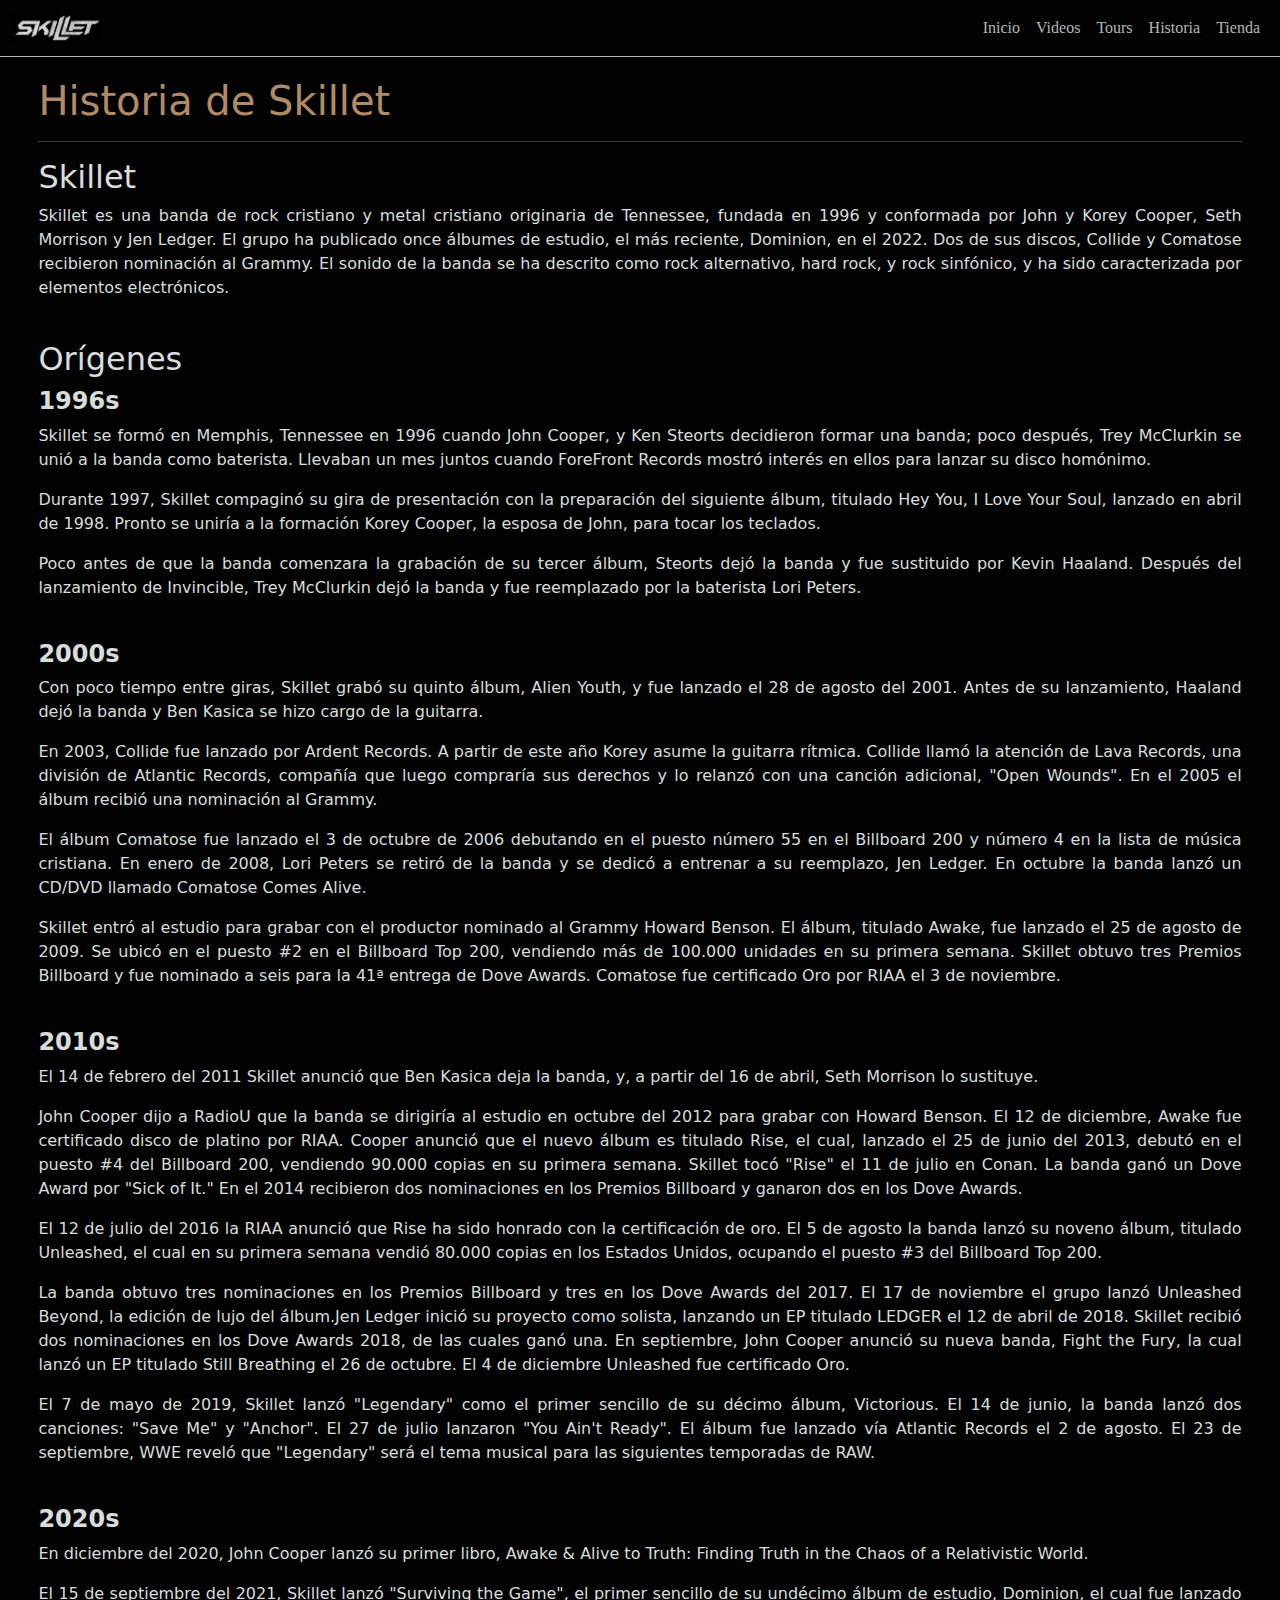
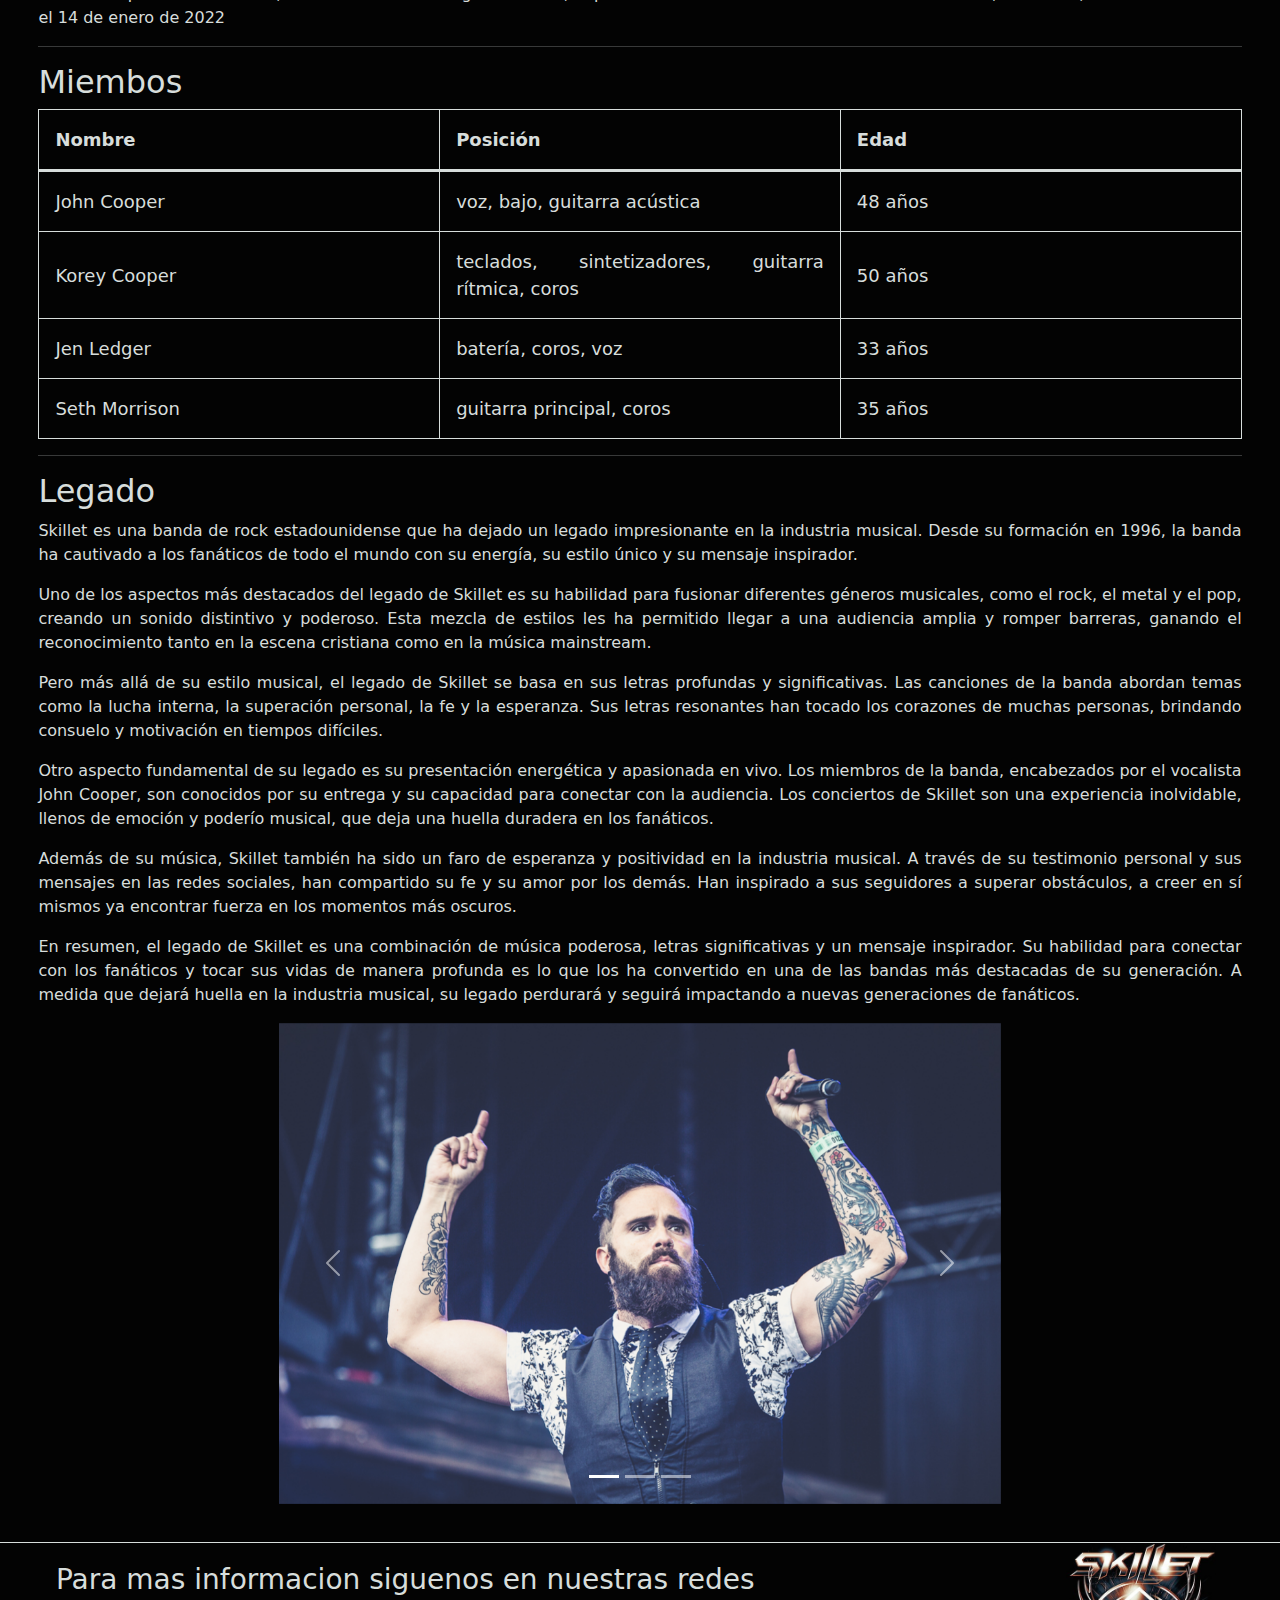
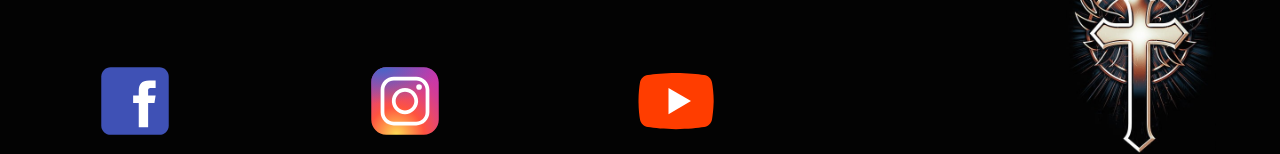
<file: pages/historia.html>
<!DOCTYPE html>
<html lang="en">
  <head>
    <meta charset="UTF-8" />
    <meta http-equiv="X-UA-Compatible" content="IE=edge" />
    <meta name="viewport" content="width=device-width, initial-scale=1.0" />
    <title>Skillet | Historia</title>
    <meta
      name="description"
      content="Enterate de las ultimas novedades de Skillet."
    />
    <meta
      name="keywords"
      content="skillet, rock, cristian rock, cristian band"
    />

    <link rel="icon" type="image/x-icon" href="../assets/logo_img/s_logo.jpg" />

    <meta name="author" content="Jesus David Camacaro Carrillo" />

    <meta name="copyright" content="Jesus David Camacaro Carrillo" />

    <meta property="og:title" content="Skillet | Fan page" />
    <meta property="og:description" content="Fan page de la banda Skillet" />
    <meta property="og:image" content="./imagenes/logo.png" />
    <meta property="og:type" content="website" />
    <meta property="og:locale" content="es_ES" />
    <link
      rel="stylesheet"
      href="https://cdn.jsdelivr.net/npm/bootstrap@5.3.0/dist/css/bootstrap.min.css"
    />
    <link rel="stylesheet" href="../css/main.css" />
  </head>
  <body>

<!-- --------NAVBAR----------- -->

    <nav class="navbar navbar-expand-lg nav">
      <div class="container-fluid">
        <a class="navbar-brand" href="../index.html"
          ><img
            src="../assets/logo_img/skillet_logo.jpg"
            alt="skillet_logo"
            width="90px"
        /></a>
        <button
          class="navbar-toggler bg-light"
          type="button"
          data-bs-toggle="collapse"
          data-bs-target="#navbarNavAltMarkup"
          aria-controls="navbarNavAltMarkup"
          aria-expanded="false"
          aria-label="Toggle navigation"
        >
          <span class="navbar-toggler-icon "></span>
        </button>
        <div class="collapse navbar-collapse div_nav" id="navbarNavAltMarkup">
          <ul class="navbar-nav ms-auto">
            <a class="nav-link" href="../index.html">Inicio</a>
            <a class="nav-link" href="./videos.html">Videos</a>
            <a class="nav-link" href="./tours.html">Tours</a>
            <a class="nav-link" href="./historia.html">Historia</a>
            <a class="nav-link" href="./tienda.html">Tienda</a>
          </ul>
        </div>
      </div>
    </nav>


    <!-- --------CONTAINER HISTORIA--------- -->
    <div class="historia_band">

      <h1>Historia de Skillet</h1>
      
      <hr />

      <h2>Skillet</h2>

      <p>
        Skillet es una banda de rock cristiano y metal cristiano originaria de Tennessee, fundada en 1996 y conformada por John y Korey Cooper, Seth Morrison y Jen Ledger. El grupo ha publicado once álbumes de estudio, el más reciente, Dominion, en el 2022. Dos de sus discos, Collide y Comatose recibieron nominación al Grammy. El sonido de la banda se ha descrito como rock alternativo, hard rock, y rock sinfónico, y ha sido caracterizada por elementos electrónicos.
      </p>

      <br>
      
      <h2>Orígenes</h2>
      
      <h4><strong>1996s</strong></h4>
      <p>
      Skillet se formó en Memphis, Tennessee en 1996 cuando John Cooper, y Ken Steorts decidieron formar una banda; poco después, Trey McClurkin se unió a la banda como baterista. Llevaban un mes juntos cuando ForeFront Records mostró interés en ellos para lanzar su disco homónimo.
      <p>
      Durante 1997, Skillet compaginó su gira de presentación con la preparación del siguiente álbum, titulado Hey You, I Love Your Soul, lanzado en abril de 1998. Pronto se uniría a la formación Korey Cooper, la esposa de John, para tocar los teclados.
      </p>
      <p>
      Poco antes de que la banda comenzara la grabación de su tercer álbum, Steorts dejó la banda y fue sustituido por Kevin Haaland. Después del lanzamiento de Invincible, Trey McClurkin dejó la banda y fue reemplazado por la baterista Lori Peters.
      </p>

      <br>
      
      <h4><strong>2000s</strong></h4>
      <p>
      Con poco tiempo entre giras, Skillet grabó su quinto álbum, Alien Youth, y fue lanzado el 28 de agosto del 2001. Antes de su lanzamiento, Haaland dejó la banda y Ben Kasica se hizo cargo de la guitarra.
      </p>
      
      <p>
      En 2003, Collide fue lanzado por Ardent Records. A partir de este año Korey asume la guitarra rítmica. Collide llamó la atención de Lava Records, una división de Atlantic Records, compañía que luego compraría sus derechos y lo relanzó con una canción adicional, "Open Wounds". En el 2005 el álbum recibió una nominación al Grammy.
      </p>
      
      <p>
      El álbum Comatose fue lanzado el 3 de octubre de 2006 debutando en el puesto número 55 en el Billboard 200 y número 4 en la lista de música cristiana. En enero de 2008, Lori Peters se retiró de la banda y se dedicó a entrenar a su reemplazo, Jen Ledger. En octubre la banda lanzó un CD/DVD llamado Comatose Comes Alive.
      </p>
      
      <p>
      Skillet entró al estudio para grabar con el productor nominado al Grammy Howard Benson. El álbum, titulado Awake, fue lanzado el 25 de agosto de 2009. Se ubicó en el puesto #2 en el Billboard Top 200, vendiendo más de 100.000 unidades en su primera semana. Skillet obtuvo tres Premios Billboard y fue nominado a seis para la 41ª entrega de Dove Awards. Comatose fue certificado Oro por RIAA el 3 de noviembre.
      </p>
      
      <br>

      <h4><strong>2010s</strong></h4>
      <p>
      El 14 de febrero del 2011 Skillet anunció que Ben Kasica deja la banda, y, a partir del 16 de abril, Seth Morrison lo sustituye.
      </p>
      
      <p>
      John Cooper dijo a RadioU que la banda se dirigiría al estudio en octubre del 2012 para grabar con Howard Benson. El 12 de diciembre, Awake fue certificado disco de platino por RIAA. Cooper anunció que el nuevo álbum es titulado Rise, el cual, lanzado el 25 de junio del 2013, debutó en el puesto #4 del Billboard 200, vendiendo 90.000 copias en su primera semana. Skillet tocó "Rise" el 11 de julio en Conan. La banda ganó un Dove Award por "Sick of It." En el 2014 recibieron dos nominaciones en los Premios Billboard y ganaron dos en los Dove Awards.
      </p>
      
      <p>
      El 12 de julio del 2016 la RIAA anunció que Rise ha sido honrado con la certificación de oro. El 5 de agosto la banda lanzó su noveno álbum, titulado Unleashed, el cual en su primera semana vendió 80.000 copias en los Estados Unidos, ocupando el puesto #3 del Billboard Top 200.
      </p>
      
      <p>
      La banda obtuvo tres nominaciones en los Premios Billboard y tres en los Dove Awards del 2017. El 17 de noviembre el grupo lanzó Unleashed Beyond, la edición de lujo del álbum.Jen Ledger inició su proyecto como solista, lanzando un EP titulado LEDGER el 12 de abril de 2018. Skillet recibió dos nominaciones en los Dove Awards 2018, de las cuales ganó una. En septiembre, John Cooper anunció su nueva banda, Fight the Fury, la cual lanzó un EP titulado Still Breathing el 26 de octubre. El 4 de diciembre Unleashed fue certificado Oro.
      </p>
      
      <p>
      El 7 de mayo de 2019, Skillet lanzó "Legendary" como el primer sencillo de su décimo álbum, Victorious. El 14 de junio, la banda lanzó dos canciones: "Save Me" y "Anchor". El 27 de julio lanzaron "You Ain't Ready". El álbum fue lanzado vía Atlantic Records el 2 de agosto. El 23 de septiembre, WWE reveló que "Legendary" será el tema musical para las siguientes temporadas de RAW.
      </p>
      
      <br>

      <h4><strong>2020s</strong></h4>
      <p>
      En diciembre del 2020, John Cooper lanzó su primer libro, Awake & Alive to Truth: Finding Truth in the Chaos of a Relativistic World.
      </p>
      
      <p>
      El 15 de septiembre del 2021, Skillet lanzó "Surviving the Game", el primer sencillo de su undécimo álbum de estudio, Dominion, el cual fue lanzado el 14 de enero de 2022</p>
    </p>
    
    <hr>


    <!-- ---------TABLA DE NIEMBROS-------- -->
    <table class="table_mienbros">
      <h2>Miembos</h2>
      <tr>
        <th>Nombre</th>
        <th>Posición</th>
        <th>Edad</th>
      </tr>
      <tr>
        <td>John Cooper</td>
        <td>voz, bajo, guitarra acústica</td>
        <td>48 años</td>
      </tr>
      <tr>
        <td>Korey Cooper</td>
        <td>teclados, sintetizadores, guitarra rítmica, coros</td>
        <td>50 años</td>
      </tr>
      <tr>
        <td>Jen Ledger</td>
        <td>batería, coros, voz</td>
        <td>33 años</td>
      </tr>
      <tr>
        <td>Seth Morrison</td>
        <td>guitarra principal, coros</td>
        <td>35 años</td>
      </tr>
    </table>
    
    <hr>
    

    <!-- --------- LEGADO--------- -->
    <h2>Legado</h2>
    
    <p>
    Skillet es una banda de rock estadounidense que ha dejado un legado impresionante en la industria musical. Desde su formación en 1996, la banda ha cautivado a los fanáticos de todo el mundo con su energía, su estilo único y su mensaje inspirador.
    </p>

    <p>
      Uno de los aspectos más destacados del legado de Skillet es su habilidad para fusionar diferentes géneros musicales, como el rock, el metal y el pop, creando un sonido distintivo y poderoso. Esta mezcla de estilos les ha permitido llegar a una audiencia amplia y romper barreras, ganando el reconocimiento tanto en la escena cristiana como en la música mainstream.
    </p>

    <p>
      Pero más allá de su estilo musical, el legado de Skillet se basa en sus letras profundas y significativas. Las canciones de la banda abordan temas como la lucha interna, la superación personal, la fe y la esperanza. Sus letras resonantes han tocado los corazones de muchas personas, brindando consuelo y motivación en tiempos difíciles.
    </p>

    <p>
      Otro aspecto fundamental de su legado es su presentación energética y apasionada en vivo. Los miembros de la banda, encabezados por el vocalista John Cooper, son conocidos por su entrega y su capacidad para conectar con la audiencia. Los conciertos de Skillet son una experiencia inolvidable, llenos de emoción y poderío musical, que deja una huella duradera en los fanáticos.
    </p>

    <p>
      Además de su música, Skillet también ha sido un faro de esperanza y positividad en la industria musical. A través de su testimonio personal y sus mensajes en las redes sociales, han compartido su fe y su amor por los demás. Han inspirado a sus seguidores a superar obstáculos, a creer en sí mismos ya encontrar fuerza en los momentos más oscuros.
    </p>

    <p>
      En resumen, el legado de Skillet es una combinación de música poderosa, letras significativas y un mensaje inspirador. Su habilidad para conectar con los fanáticos y tocar sus vidas de manera profunda es lo que los ha convertido en una de las bandas más destacadas de su generación. A medida que dejará huella en la industria musical, su legado perdurará y seguirá impactando a nuevas generaciones de fanáticos.
    </p>


    <div id="carouselExampleIndicators" class="carousel slide carrusel_img_conciertos mx-auto">
      <div class="carousel-indicators">
        <button type="button" data-bs-target="#carouselExampleIndicators" data-bs-slide-to="0" class="active" aria-current="true" aria-label="Slide 1"></button>
        <button type="button" data-bs-target="#carouselExampleIndicators" data-bs-slide-to="1" aria-label="Slide 2"></button>
        <button type="button" data-bs-target="#carouselExampleIndicators" data-bs-slide-to="2" aria-label="Slide 3"></button>
      </div>
      <div class="carousel-inner">
        <div class="carousel-item active">
          <img src="../assets/img/skillet_concierto.jpg" class="d-block w-100" alt="skillet en concierto"
          >
        </div>
        <div class="carousel-item">
          <img src="../assets/img/skillet_concierto_2.jpg" class="d-block w-100" alt="skillet en concierto">
        </div>
        <div class="carousel-item">
          <img src="../assets/img/skillet_concierto_3.jpg" class="d-block w-100" alt="skillet en concierto">
        </div>
      </div>
      <button class="carousel-control-prev" type="button" data-bs-target="#carouselExampleIndicators" data-bs-slide="prev">
        <span class="carousel-control-prev-icon" aria-hidden="true"></span>
        <span class="visually-hidden">Previous</span>
      </button>
      <button class="carousel-control-next" type="button" data-bs-target="#carouselExampleIndicators" data-bs-slide="next">
        <span class="carousel-control-next-icon" aria-hidden="true"></span>
        <span class="visually-hidden">Next</span>
      </button>
    </div>
    <!-- <div class="imagenes_conciertos">

      <img src="../assets/img/skillet_concierto.jpg" alt="Banda XYZ en concierto" />
      
      <img src="../assets/img/skillet_concierto_2.jpg" alt="Banda XYZ en concierto" />
      
      <img src="../assets/img/skillet_concierto_3.jpg" alt="Banda XYZ en concierto" />
      
    </div> -->
    <ul>
    </div>


        <!-- -------FOOTER---------- -->

        
    <footer>
      <div class="container_footer">
        <div class="texto_footer"><h3>Para mas informacion siguenos en nuestras redes</h3></div>
        <div class="logo_redes">
          <a href="https://www.facebook.com/skillet"><img src="../assets/logo_redes/icon_facebook.svg" alt="logo_facebook"></a>
          <a href="https://www.instagram.com/skilletmusic/?hl=en"><img src="../assets/logo_redes/icon_instagram.svg" alt="logo_instagram"></a>
          <a href="https://www.youtube.com/channel/UCE8NoMFnai3tTuwdiQJ-78A"><img src="../assets/logo_redes/icon_youtube.svg" alt="logo_youtube"></a>
        </div>
        <div class="foto_logo"><a href="../index.html"><img src="../assets/logo_img/skillet_logo_cruz.jpg" alt="logo de skillet" width="150px"></a></div>
      </div>
    </footer>
    <script src="https://cdn.jsdelivr.net/npm/bootstrap@5.3.0/dist/js/bootstrap.bundle.min.js"></script>
  </body>
</html>
</file>
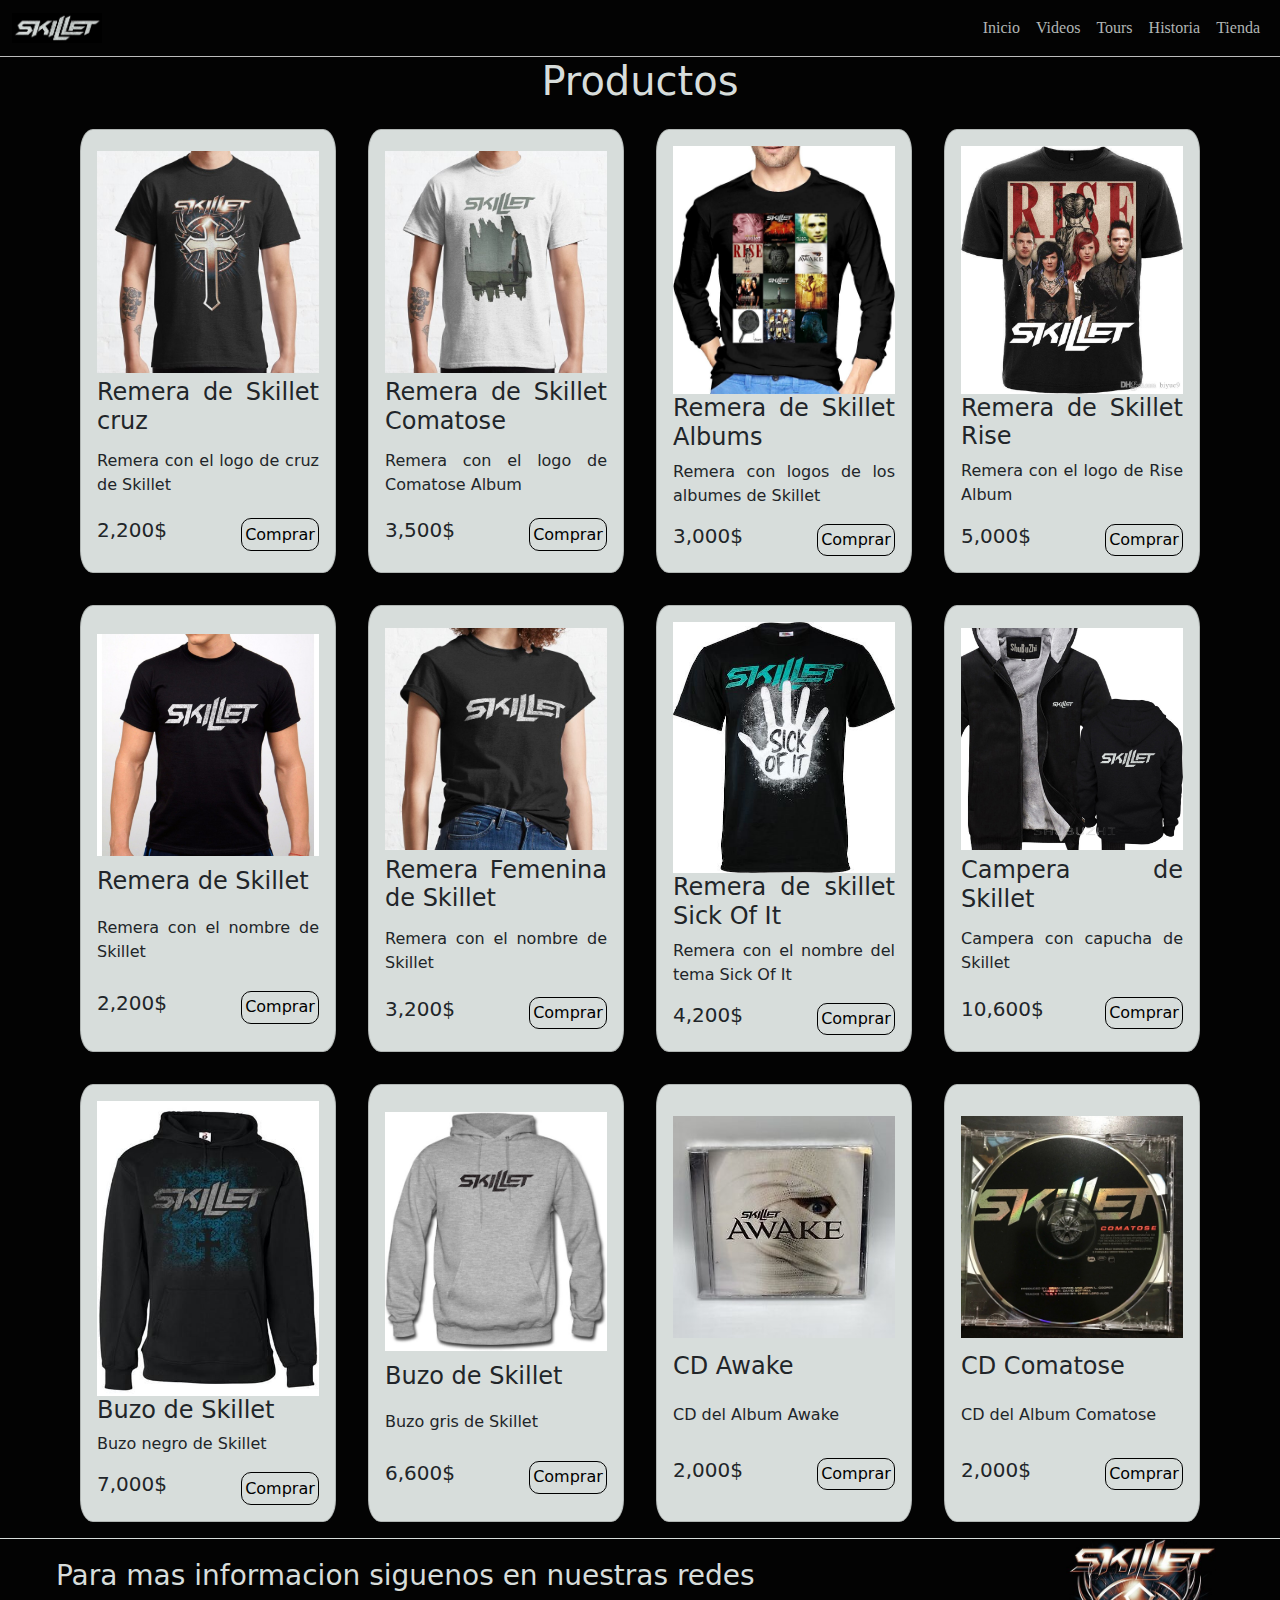
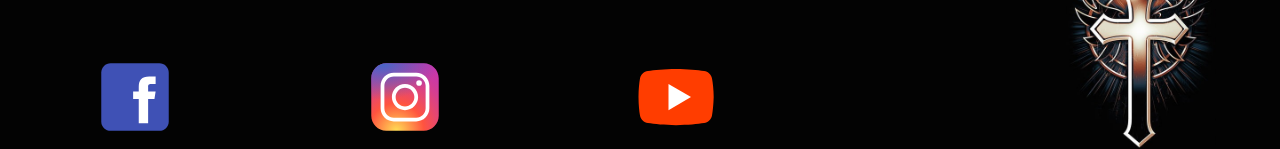
<file: pages/tienda.html>
<!DOCTYPE html>
<html lang="en">
  <head>
    <meta charset="UTF-8" />
    <meta http-equiv="X-UA-Compatible" content="IE=edge" />
    <meta name="viewport" content="width=device-width, initial-scale=1.0" />
    <title>Skillet | Tienda</title>
    <meta
      name="description"
      content="Enterate de las ultimas novedades de Skillet."
    />
    <meta
      name="keywords"
      content="skillet, rock, cristian rock, cristian band"
    />

    <link rel="icon" type="image/x-icon" href="../assets/logo_img/s_logo.jpg" />

    <meta name="author" content="Jesus David Camacaro Carrillo" />

    <meta name="copyright" content="Jesus David Camacaro Carrillo" />

    <meta property="og:title" content="Skillet | Fan page" />
    <meta property="og:description" content="Fan page de la banda Skillet" />
    <meta property="og:image" content="./imagenes/logo.png" />
    <meta property="og:type" content="website" />
    <meta property="og:locale" content="es_ES" />
    <link
      rel="stylesheet"
      href="https://cdn.jsdelivr.net/npm/bootstrap@5.3.0/dist/css/bootstrap.min.css"
    />
    <link rel="stylesheet" href="../css/main.css" />
  </head>
  <body>
    <!-- --------NAVBAR----------- -->

    <nav class="navbar navbar-expand-lg nav">
      <div class="container-fluid">
        <a class="navbar-brand" href="../index.html"
          ><img
            src="../assets/logo_img/skillet_logo.jpg"
            alt="skillet_logo"
            width="90px"
        /></a>
        <button
          class="navbar-toggler bg-light"
          type="button"
          data-bs-toggle="collapse"
          data-bs-target="#navbarNavAltMarkup"
          aria-controls="navbarNavAltMarkup"
          aria-expanded="false"
          aria-label="Toggle navigation"
        >
          <span class="navbar-toggler-icon"></span>
        </button>
        <div class="collapse navbar-collapse div_nav" id="navbarNavAltMarkup">
          <div class="navbar-nav ms-auto">
            <a class="nav-link" href="../index.html">Inicio</a>
            <a class="nav-link" href="./videos.html">Videos</a>
            <a class="nav-link" href="./tours.html">Tours</a>
            <a class="nav-link" href="./historia.html">Historia</a>
            <a class="nav-link" href="./tienda.html">Tienda</a>
          </div>
        </div>
      </div>
    </nav>

    <!-- --------TIENDA-------- -->

    <main>
      <h1>Productos</h1>
      <article class="container_cards">
        <section class="card">
          <img src="../assets/productos/remera.jpg" alt="remera de skillet" />
          <h4>Remera de Skillet cruz</h4>
          <p>Remera con el logo de cruz de Skillet</p>
          <div>
            <a href="./formulario_compra/pago_y_envio.html">Comprar</a>
            <h5>2,200$</h5>
          </div>
        </section>

        <section class="card">
          <img src="../assets/productos/remera_2.jpg" alt="remera de skillet" />
          <h4>Remera de Skillet Comatose</h4>
          <p>Remera con el logo de Comatose Album</p>
          <div>
            <a href="./formulario_compra/pago_y_envio.html">Comprar</a>
            <h5>3,500$</h5>
          </div>
        </section>

        <section class="card">
          <img src="../assets/productos/remera_3.jpg" alt="remera de skillet" />
          <h4>Remera de Skillet Albums</h4>
          <p>Remera con logos de los albumes de Skillet</p>
          <div>
            <a href="./formulario_compra/pago_y_envio.html">Comprar</a>
            <h5>3,000$</h5>
          </div>
        </section>

        <section class="card">
          <img src="../assets/productos/remera_4.jpg" alt="remera de skillet" />
          <h4>Remera de Skillet Rise</h4>
          <p>Remera con el logo de Rise Album</p>
          <div>
            <a href="./formulario_compra/pago_y_envio.html">Comprar</a>
            <h5>5,000$</h5>
          </div>
        </section>

        <section class="card">
          <img src="../assets/productos/remera_5.jpg" alt="remera de skillet" />
          <h4>Remera de Skillet</h4>
          <p>Remera con el nombre de Skillet</p>
          <div>
            <a href="./formulario_compra/pago_y_envio.html">Comprar</a>
            <h5>2,200$</h5>
          </div>
        </section>

        <section class="card">
          <img src="../assets/productos/remera_6.jpg" alt="remera de skillet" />
          <h4>Remera Femenina de Skillet</h4>
          <p>Remera con el nombre de Skillet</p>
          <div>
            <a href="./formulario_compra/pago_y_envio.html">Comprar</a>
            <h5>3,200$</h5>
          </div>
        </section>

        <section class="card">
          <img src="../assets/productos/remera_7.jpg" alt="remera de skillet" />
          <h4>Remera de skillet Sick Of It</h4>
          <p>Remera con el nombre del tema Sick Of It</p>
          <div>
            <a href="./formulario_compra/pago_y_envio.html">Comprar</a>
            <h5>4,200$</h5>
          </div>
        </section>

        <section class="card">
          <img src="../assets/productos/campera.jpg" alt="remera de skillet" />
          <h4>Campera de Skillet</h4>
          <p>Campera con capucha de Skillet</p>
          <div>
            <a href="./formulario_compra/pago_y_envio.html">Comprar</a>
            <h5>10,600$</h5>
          </div>
        </section>

        <section class="card">
          <img
            src="../assets/productos/campera_2.jpg"
            alt="remera de skillet"
          />
          <h4>Buzo de Skillet</h4>
          <p>Buzo negro de Skillet</p>
          <div>
            <a href="./formulario_compra/pago_y_envio.html">Comprar</a>
            <h5>7,000$</h5>
          </div>
        </section>

        <section class="card">
          <img
            src="../assets/productos/campera_3.jpg"
            alt="remera de skillet"
          />
          <h4>Buzo de Skillet</h4>
          <p>Buzo gris de Skillet</p>
          <div>
            <a href="./formulario_compra/pago_y_envio.html">Comprar</a>
            <h5>6,600$</h5>
          </div>
        </section>

        <section class="card">
          <img src="../assets/productos/cd.jpg" alt="remera de skillet" />
          <h4>CD Awake</h4>
          <p>CD del Album Awake</p>
          <div>
            <a href="./formulario_compra/pago_y_envio.html">Comprar</a>
            <h5>2,000$</h5>
          </div>
        </section>

        <section class="card">
          <img src="../assets/productos/cd_2.jpg" alt="remera de skillet" />
          <h4>CD Comatose</h4>
          <p>CD del Album Comatose</p>
          <div>
            <a href="./formulario_compra/pago_y_envio.html">Comprar</a>
            <h5>2,000$</h5>
          </div>
        </section>
      </article>
    </main>

    <!-- -------FOOTER---------- -->

    <footer>
      <div class="container_footer">
        <div class="texto_footer">
          <h3>Para mas informacion siguenos en nuestras redes</h3>
        </div>
        <div class="logo_redes">
          <a href="https://www.facebook.com/skillet"
            ><img
              src="../assets/logo_redes/icon_facebook.svg"
              alt="logo_facebook"
          /></a>
          <a href="https://www.instagram.com/skilletmusic/?hl=en"
            ><img
              src="../assets/logo_redes/icon_instagram.svg"
              alt="logo_instagram"
          /></a>
          <a href="https://www.youtube.com/channel/UCE8NoMFnai3tTuwdiQJ-78A"
            ><img
              src="../assets/logo_redes/icon_youtube.svg"
              alt="logo_youtube"
          /></a>
        </div>
        <div class="foto_logo">
          <a href="../index.html"
            ><img
              src="../assets/logo_img/skillet_logo_cruz.jpg"
              alt="logo de skillet"
              width="150px"
          /></a>
        </div>
      </div>
    </footer>
    <script src="https://cdn.jsdelivr.net/npm/bootstrap@5.3.0/dist/js/bootstrap.bundle.min.js"></script>
  </body>
</html>
</file>
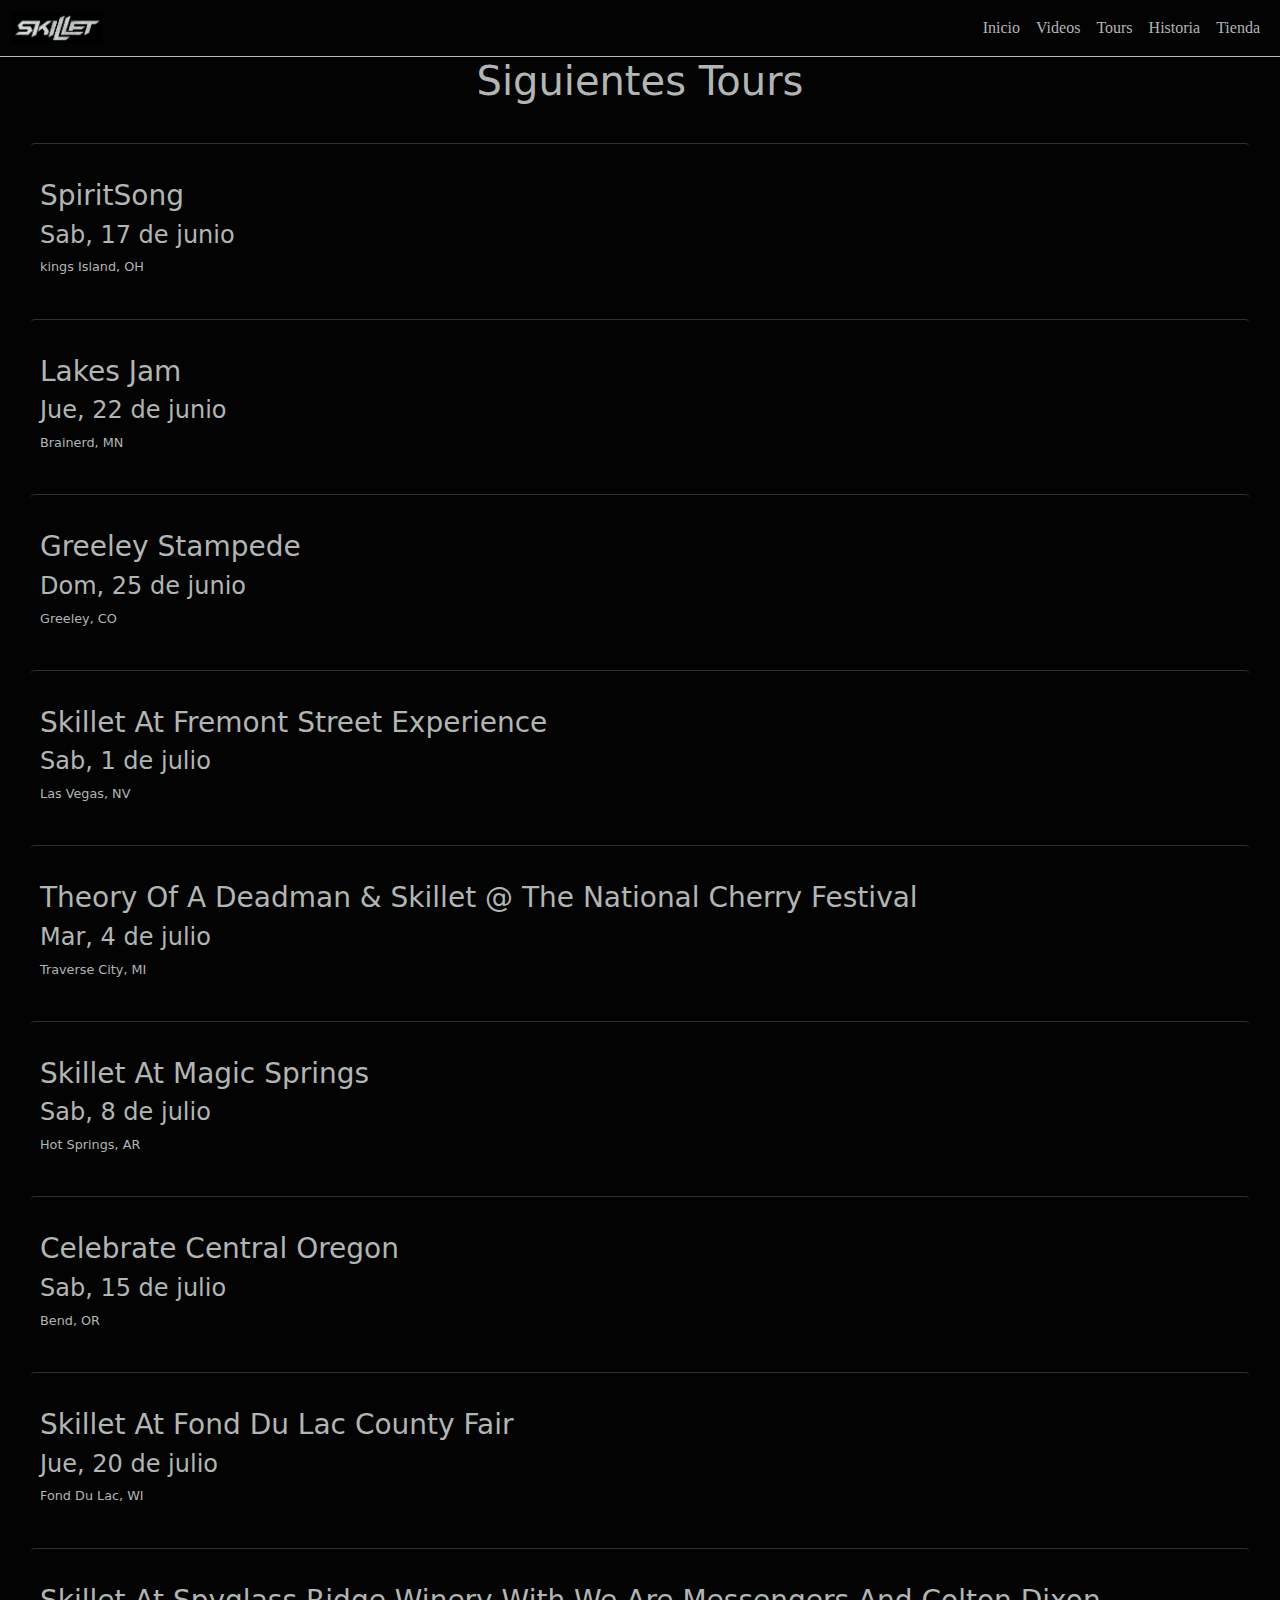
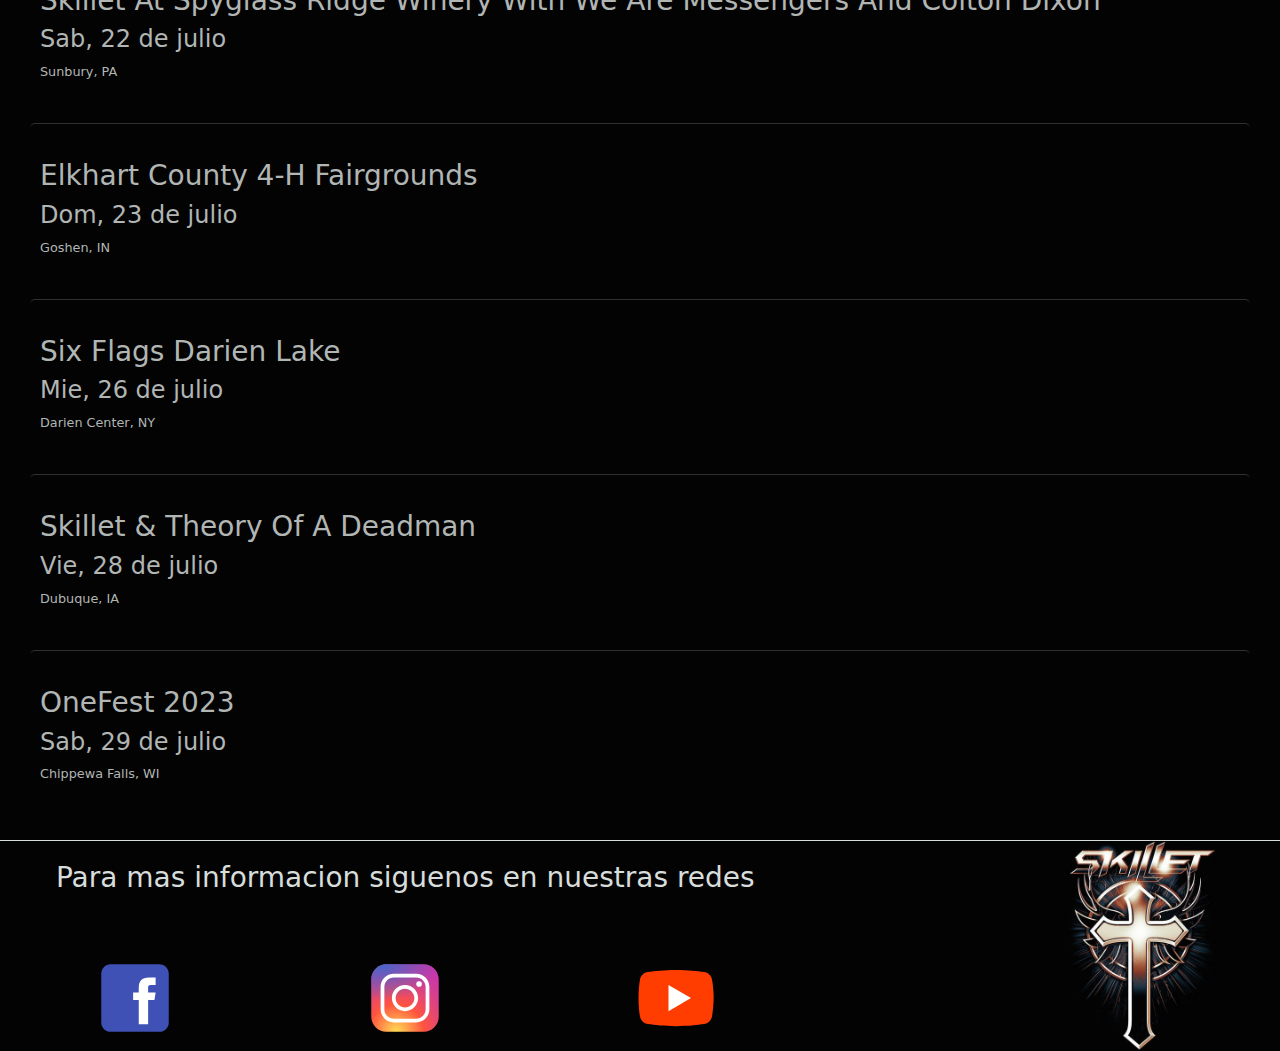
<file: pages/tours.html>
<!DOCTYPE html>
<html lang="en">
  <head>
    <meta charset="UTF-8" />
    <meta http-equiv="X-UA-Compatible" content="IE=edge" />
    <meta name="viewport" content="width=device-width, initial-scale=1.0" />
    <title>Skillet | Tours</title>
    <meta
      name="description"
      content="Enterate de las ultimas novedades de Skillet."
    />
    <meta
      name="keywords"
      content="skillet, rock, cristian rock, cristian band"
    />

    <link rel="icon" type="image/x-icon" href="../assets/logo_img/s_logo.jpg" />

    <meta name="author" content="Jesus David Camacaro Carrillo" />

    <meta name="copyright" content="Jesus David Camacaro Carrillo" />

    <meta property="og:title" content="Skillet | Fan page" />
    <meta property="og:description" content="Fan page de la banda Skillet" />
    <meta property="og:image" content="./imagenes/logo.png" />
    <meta property="og:type" content="website" />
    <meta property="og:locale" content="es_ES" />
    <link
      rel="stylesheet"
      href="https://cdn.jsdelivr.net/npm/bootstrap@5.3.0/dist/css/bootstrap.min.css"
    />
    <link rel="stylesheet" href="../css/main.css" />
  </head>
  <body>

    <!-- --------NAVBAR----------- -->


    <nav class="navbar navbar-expand-lg nav">
      <div class="container-fluid">
        <a class="navbar-brand" href="../index.html"
          ><img
            src="../assets/logo_img/skillet_logo.jpg"
            alt="skillet_logo"
            width="90px"
        /></a>
        <button
          class="navbar-toggler bg-light"
          type="button"
          data-bs-toggle="collapse"
          data-bs-target="#navbarNavAltMarkup"
          aria-controls="navbarNavAltMarkup"
          aria-expanded="false"
          aria-label="Toggle navigation"
        >
          <span class="navbar-toggler-icon"></span>
        </button>
        <div class="collapse navbar-collapse div_nav" id="navbarNavAltMarkup">
          <div class="navbar-nav ms-auto">
            <a class="nav-link" href="../index.html">Inicio</a>
            <a class="nav-link" href="./videos.html">Videos</a>
            <a class="nav-link" href="./tours.html">Tours</a>
            <a class="nav-link" href="./historia.html">Historia</a>
            <a class="nav-link" href="./tienda.html">Tienda</a>
          </div>
        </div>
      </div>
    </nav>

    <!-- -------TICKET LIST TOURS---------- -->
    <div class="container_ticket_list">
      <h1>Siguientes Tours</h1>
      

      </div>
      <ul class="ticket_list">

        <hr />

        <a class="fecha_evento" href="./formulario_compra/pago_y_envio.html"><li>
          <div>
            <h3>SpiritSong</h3>
            <h4>Sab, 17 de junio</h4>
          </div>
          <p>kings Island, OH</p>
        </li>
      </a>

        <hr />

        <a class="fecha_evento" href="./formulario_compra/pago_y_envio.html">
          <li>
            <div>
              <h3>Lakes Jam</h3>
              <h4>Jue, 22 de junio</h4>
            </div>
            <p>Brainerd, MN</p>
          </li>
        </a>

        <hr />

        <a class="fecha_evento" href="./formulario_compra/pago_y_envio.html">
        <li>
          <div>
            <h3>Greeley Stampede</h3>
            <h4>Dom, 25 de junio</h4>
          </div>
          <p>Greeley, CO</p>
        </li>
      </a>

        <hr />

        <a class="fecha_evento" href="./formulario_compra/pago_y_envio.html">
        <li>
          <div>
            <h3>Skillet At Fremont Street Experience</h3>
            <h4>Sab, 1 de julio</h4>
          </div>
          <p>Las Vegas, NV</p>
        </li>
      </a>

        <hr />
      
        <a class="fecha_evento" href="./formulario_compra/pago_y_envio.html">
        <li>
          <div>
            <h3>
              Theory Of A Deadman & Skillet @ The National Cherry Festival
            </h3>
            <h4>Mar, 4 de julio</h4>
          </div>
          <p>Traverse City, MI</p>
        </li>
        </a>

        <hr />

        <a class="fecha_evento" href="./formulario_compra/pago_y_envio.html">
        <li>
          <div>
            <h3>Skillet At Magic Springs</h3>
            <h4>Sab, 8 de julio</h4>
          </div>
          <p>Hot Springs, AR</p>
        </li>
      </a>

        <hr />

        <a class="fecha_evento" href="./formulario_compra/pago_y_envio.html">
        <li>
          <div>
            <h3>Celebrate Central Oregon</h3>
            <h4>Sab, 15 de julio</h4>
          </div>
          <p>Bend, OR</p>
        </li>
      </a>

        <hr />

        <a class="fecha_evento" href="./formulario_compra/pago_y_envio.html">
        <li>
          <div>
            <h3>Skillet At Fond Du Lac County Fair</h3>
            <h4>Jue, 20 de julio</h4>
          </div>
          <p>Fond Du Lac, WI</p>
        </li>
      </a>

        <hr />

        <a class="fecha_evento" href="./formulario_compra/pago_y_envio.html">
        <li>
          <div>
            <h3>
              Skillet At Spyglass Ridge Winery With We Are Messengers And Colton
              Dixon
            </h3>
            <h4>Sab, 22 de julio</h4>
          </div>
          <p>Sunbury, PA</p>
        </li>
      </a>

        <hr />

        <a class="fecha_evento" href="./formulario_compra/pago_y_envio.html">
        <li>
          <div>
            <h3>Elkhart County 4-H Fairgrounds</h3>
            <h4>Dom, 23 de julio</h4>
          </div>
          <p>Goshen, IN</p>
        </li>
      </a>

        <hr />

        <a class="fecha_evento" href="./formulario_compra/pago_y_envio.html">
        <li>
          <div>
            <h3>Six Flags Darien Lake</h3>
            <h4>Mie, 26 de julio</h4>
          </div>
          <p>Darien Center, NY</p>
        </li>
      </a>

        <hr />

        <a class="fecha_evento" href="./formulario_compra/pago_y_envio.html">
        <li>
          <div>
            <h3>Skillet & Theory Of A Deadman</h3>
            <h4>Vie, 28 de julio</h4>
          </div>
          <p>Dubuque, IA</p>
        </li>
      </a>

        <hr />

        <a class="fecha_evento" href="./formulario_compra/pago_y_envio.html">
        <li>
          <div>
            <h3>OneFest 2023</h3>
            <h4>Sab, 29 de julio</h4>
          </div>
          <p>Chippewa Falls, WI</p>
        </li>
      </a>

      </ul>
    </div>


        <!-- -------FOOTER---------- -->

        
    <footer>
      <div class="container_footer">
        <div class="texto_footer">
          <h3>Para mas informacion siguenos en nuestras redes</h3>
        </div>
        <div class="logo_redes">
          <a href="https://www.facebook.com/skillet"
            ><img
              src="../assets/logo_redes/icon_facebook.svg"
              alt="logo_facebook"
          /></a>
          <a href="https://www.instagram.com/skilletmusic/?hl=en"
            ><img
              src="../assets/logo_redes/icon_instagram.svg"
              alt="logo_instagram"
          /></a>
          <a href="https://www.youtube.com/channel/UCE8NoMFnai3tTuwdiQJ-78A"
            ><img
              src="../assets/logo_redes/icon_youtube.svg"
              alt="logo_youtube"
          /></a>
        </div>
        <div class="foto_logo">
          <a href="../index.html"
            ><img
              src="../assets/logo_img/skillet_logo_cruz.jpg"
              alt="logo de skillet"
              width="150px"
          /></a>
        </div>
      </div>
    </footer>
    <script src="https://cdn.jsdelivr.net/npm/bootstrap@5.3.0/dist/js/bootstrap.bundle.min.js"></script>
  </body>
</html>
</file>
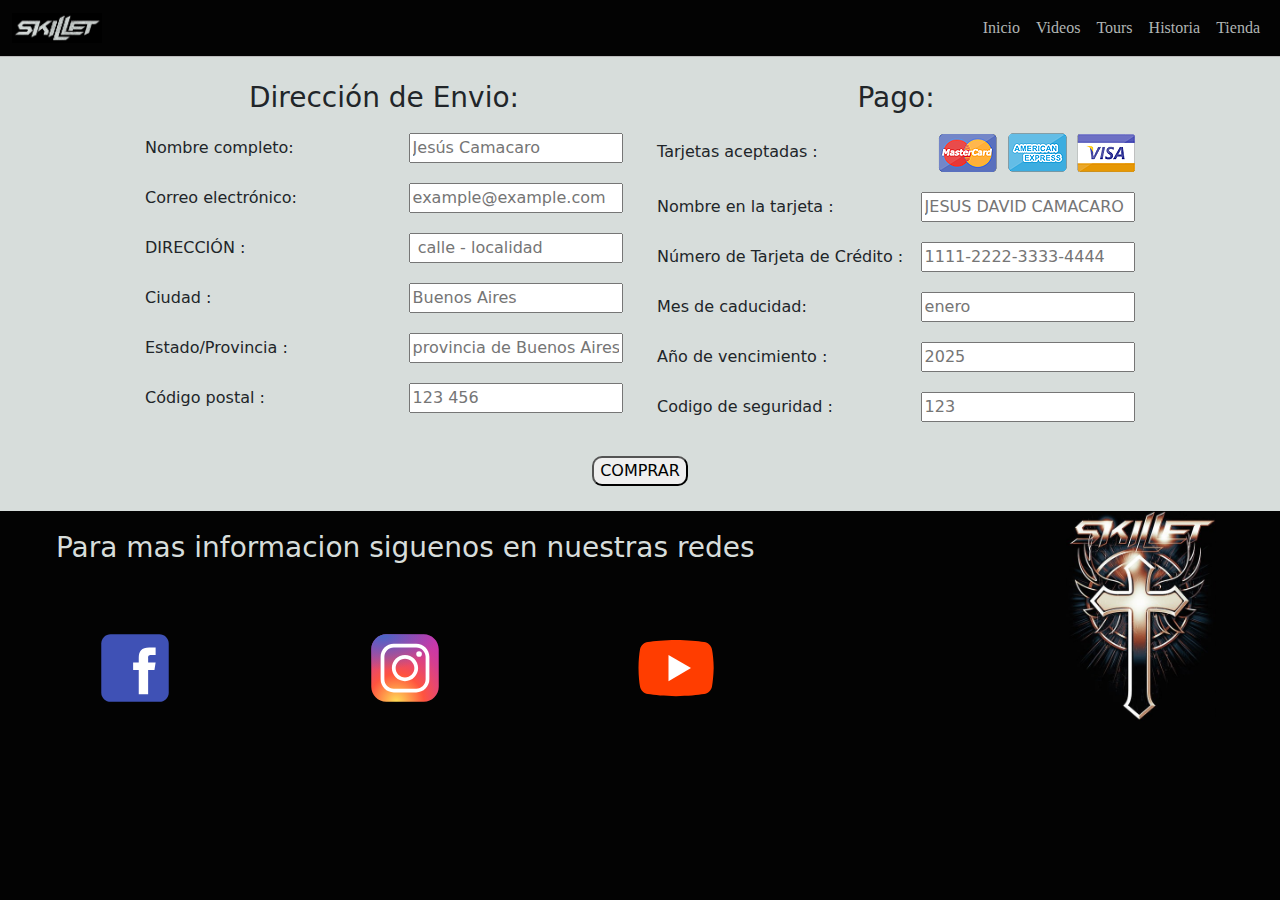
<file: pages/formulario_compra/pago_y_envio.html>
<!DOCTYPE html>
<html lang="en">
  <head>
    <meta charset="UTF-8" />
    <meta name="viewport" content="width=device-width, initial-scale=1.0" />
    <title>Pago y Envio</title>

    <link
      rel="icon"
      type="image/x-icon"
      href="../../assets/logo_img/s_logo.jpg"
    />

    <meta name="author" content="Jesus David Camacaro Carrillo" />

    <meta name="copyright" content="Jesus David Camacaro Carrillo" />

    <meta property="og:title" content="Skillet | Fan page" />
    <meta property="og:description" content="Fan page de la banda Skillet" />
    <meta property="og:image" content="../../assets/logo_img/s_logo.jpg" />
    <meta property="og:type" content="website" />
    <meta property="og:locale" content="es_ES" />

    <link
      rel="stylesheet"
      href="https://cdn.jsdelivr.net/npm/bootstrap@5.3.0/dist/css/bootstrap.min.css"
    />
    <link rel="stylesheet" href="../../css/main.css" />
  </head>
  <body>
    <!-- --------NAVBAR----------- -->

    <nav class="navbar navbar-expand-lg nav">
      <div class="container-fluid">
        <a class="navbar-brand" href="../../index.html"
          ><img
            src="../../assets/logo_img/skillet_logo.jpg"
            alt="skillet_logo"
            width="90px"
        /></a>
        <button
          class="navbar-toggler bg-light"
          type="button"
          data-bs-toggle="collapse"
          data-bs-target="#navbarNavAltMarkup"
          aria-controls="navbarNavAltMarkup"
          aria-expanded="false"
          aria-label="Toggle navigation"
        >
          <span class="navbar-toggler-icon"></span>
        </button>
        <div class="collapse navbar-collapse div_nav" id="navbarNavAltMarkup">
          <ul class="navbar-nav ms-auto">
            <a class="nav-link" href="../../index.html">Inicio</a>
            <a class="nav-link" href="../videos.html">Videos</a>
            <a class="nav-link" href="../tours.html">Tours</a>
            <a class="nav-link" href="../historia.html">Historia</a>
            <a class="nav-link" href="../tienda.html">Tienda</a>
          </ul>
        </div>
      </div>
    </nav>

    <div class="form_compra">
      <form class="formulario_de_compra">
        <br />
        <div class="row">
          <div class="col">
            <h3 class="title">Dirección de Envio:</h3>

            <div class="inputBox">
              <span>Nombre completo:</span>
              <input type="text" placeholder="Jesús Camacaro" />
            </div>
            <div class="inputBox">
              <span>Correo electrónico:</span>
              <input type="email" placeholder="example@example.com" />
            </div>
            <div class="inputBox">
              <span>DIRECCIÓN :</span>
              <input type="text" placeholder=" calle - localidad" />
            </div>
            <div class="inputBox">
              <span>Ciudad :</span>
              <input type="text" placeholder="Buenos Aires" />
            </div>

            <div class="inputBox">
              <span>Estado/Provincia :</span>
              <input type="text" placeholder="provincia de Buenos Aires" />
            </div>
            <div class="inputBox">
              <span>Código postal :</span>
              <input type="text" placeholder="123 456" />
            </div>
          </div>

          <br />

          <div class="col">
            <h3 class="title">Pago:</h3>

            <div class="inputBox">
              <span>Tarjetas aceptadas :</span>
              <img
                src="../../assets/tarjetas_img/card_img.png"
                alt="tarjetas aceptadas"
              />
            </div>
            <div class="inputBox">
              <span>Nombre en la tarjeta :</span>
              <input type="text" placeholder="JESUS DAVID CAMACARO" />
            </div>
            <div class="inputBox">
              <span>Número de Tarjeta de Crédito :</span>
              <input type="number" placeholder="1111-2222-3333-4444" />
            </div>
            <div class="inputBox">
              <span>Mes de caducidad:</span>
              <input type="text" placeholder="enero" />
            </div>

            <div class="inputBox">
              <span>Año de vencimiento :</span>
              <input type="number" placeholder="2025" />
            </div>
            <div class="inputBox">
              <span>Codigo de seguridad :</span>
              <input type="text" placeholder="123" />
            </div>
          </div>
        </div>

        <br />

        <input type="submit" value="COMPRAR" class="submit-btn" />

        <br />
      </form>
    </div>

    <!-- -------FOOTER---------- -->

    <footer>
      <div class="container_footer">
        <div class="texto_footer">
          <h3>Para mas informacion siguenos en nuestras redes</h3>
        </div>
        <div class="logo_redes">
          <a href="https://www.facebook.com/skillet"
            ><img
              src="../../assets/logo_redes/icon_facebook.svg"
              alt="logo_facebook"
          /></a>
          <a href="https://www.instagram.com/skilletmusic/?hl=en"
            ><img
              src="../../assets/logo_redes/icon_instagram.svg"
              alt="logo_instagram"
          /></a>
          <a href="https://www.youtube.com/channel/UCE8NoMFnai3tTuwdiQJ-78A"
            ><img
              src="../../assets/logo_redes/icon_youtube.svg"
              alt="logo_youtube"
          /></a>
        </div>
        <div class="foto_logo">
          <a href="../../index.html"
            ><img
              src="../../assets/logo_img/skillet_logo_cruz.jpg"
              alt="logo de skillet"
              width="150px"
          /></a>
        </div>
      </div>
    </footer>
    <script src="https://cdn.jsdelivr.net/npm/bootstrap@5.3.0/dist/js/bootstrap.bundle.min.js"></script>
  </body>
</html>
</file>
<file: css/main.css>
.nav {
  border-bottom: 1px solid #bbb;
}
.nav a {
  font-size: medium;
  color: #B1B6B4;
  font-family: "tex_gyre_herosregular";
  -webkit-transition: 0s;
  transition: 0s;
}
.nav a:hover {
  width: 3, 5rem;
  background-color: #B1B6B4;
  border-radius: 15px;
}

* {
  text-decoration: none;
  list-style: none;
}

body {
  background-color: #030303;
  margin: 0;
  padding: 0;
  overflow-x: hidden;
}

.container_albums {
  display: -webkit-box;
  display: -ms-flexbox;
  display: flex;
  -webkit-box-orient: vertical;
  -webkit-box-direction: normal;
      -ms-flex-direction: column;
          flex-direction: column;
  -webkit-box-align: center;
      -ms-flex-align: center;
          align-items: center;
}
.container_albums h2 {
  color: #B1B6B4;
  margin: 2rem;
  padding: 1rem;
}
.container_albums .albums_recientes {
  width: 100%;
  display: -webkit-box;
  display: -ms-flexbox;
  display: flex;
  -ms-flex-pack: distribute;
      justify-content: space-around;
  -webkit-box-align: center;
      -ms-flex-align: center;
          align-items: center;
  -ms-flex-wrap: wrap;
      flex-wrap: wrap;
  overflow-x: hidden;
}
.container_albums a {
  -webkit-box-pack: center;
      -ms-flex-pack: center;
          justify-content: center;
  -webkit-box-align: center;
      -ms-flex-align: center;
          align-items: center;
}
.container_albums a img {
  margin: 3rem;
  padding: 1rem;
  margin: 1rem;
  width: 100%;
  -webkit-transition: 1s;
  transition: 1s;
}

.container_gira_list {
  display: -webkit-box;
  display: -ms-flexbox;
  display: flex;
  -webkit-box-orient: vertical;
  -webkit-box-direction: normal;
      -ms-flex-direction: column;
          flex-direction: column;
  margin: 3rem;
  padding: 2rem;
  -ms-flex-pack: distribute;
      justify-content: space-around;
}
.container_gira_list .gira_list {
  display: -webkit-box;
  display: -ms-flexbox;
  display: flex;
  width: 100%;
  -webkit-box-pack: justify;
      -ms-flex-pack: justify;
          justify-content: space-between;
}
.container_gira_list a {
  text-decoration: none;
  list-style: none;
}
.container_gira_list li, .container_gira_list h2, .container_gira_list hr {
  color: #B1B6B4;
  padding: 10px;
  margin-bottom: 5px;
  border-radius: 5px;
  font-size: 1.75vw;
  display: -webkit-box;
  display: -ms-flexbox;
  display: flex;
  -webkit-box-orient: vertical;
  -webkit-box-direction: normal;
      -ms-flex-direction: column;
          flex-direction: column;
}
.container_gira_list li .gira_evento, .container_gira_list h2 .gira_evento, .container_gira_list hr .gira_evento {
  display: -webkit-box;
  display: -ms-flexbox;
  display: flex;
  -webkit-box-pack: justify;
      -ms-flex-pack: justify;
          justify-content: space-between;
}
.container_gira_list li p, .container_gira_list h2 p, .container_gira_list hr p {
  text-decoration: none;
  list-style: none;
  font-size: 1rem;
}
.container_gira_list li:hover {
  background-color: #5a5a5a;
}

.ver_fechas {
  text-decoration: none;
  list-style: none;
  margin: auto;
  padding: 1rem;
  background-color: #5a5a5a;
  color: rgb(10, 10, 10);
  display: -webkit-box;
  display: -ms-flexbox;
  display: flex;
  -webkit-box-pack: center;
      -ms-flex-pack: center;
          justify-content: center;
  -webkit-box-align: center;
      -ms-flex-align: center;
          align-items: center;
}

hr {
  color: #B1B6B4;
}

.container_video {
  width: 100%;
  padding: 1rem;
  display: -webkit-box;
  display: -ms-flexbox;
  display: flex;
  -webkit-box-orient: vertical;
  -webkit-box-direction: normal;
      -ms-flex-direction: column;
          flex-direction: column;
  -webkit-box-pack: center;
      -ms-flex-pack: center;
          justify-content: center;
  -webkit-box-align: center;
      -ms-flex-align: center;
          align-items: center;
}
.container_video .video_musica {
  width: 100%;
  display: -webkit-box;
  display: -ms-flexbox;
  display: flex;
  padding: 1rem;
  margin: 1rem;
  -webkit-box-pack: space-evenly;
      -ms-flex-pack: space-evenly;
          justify-content: space-evenly;
  -webkit-box-align: center;
      -ms-flex-align: center;
          align-items: center;
}
.container_video .video_musica h3 {
  margin: 3rem;
  text-align: center;
}
.container_video .video_musica h3 a {
  text-decoration: none;
  list-style: none;
  color: #B1B6B4;
}
.container_video .video_invertido {
  -webkit-box-orient: horizontal;
  -webkit-box-direction: reverse;
      -ms-flex-direction: row-reverse;
          flex-direction: row-reverse;
}

.container_ticket_list {
  color: #B1B6B4;
  display: -webkit-box;
  display: -ms-flexbox;
  display: flex;
  -webkit-box-orient: vertical;
  -webkit-box-direction: normal;
      -ms-flex-direction: column;
          flex-direction: column;
  -webkit-box-pack: justify;
      -ms-flex-pack: justify;
          justify-content: space-between;
  -webkit-box-align: center;
      -ms-flex-align: center;
          align-items: center;
}
.container_ticket_list ul {
  width: 90%;
}

.ticket_list {
  list-style-type: none;
  padding: 0;
  margin: 30px;
}
.ticket_list a {
  text-decoration: none;
}
.ticket_list li, .ticket_list hr {
  color: #B1B6B4;
  padding: 10px;
  margin-bottom: 5px;
  border-radius: 5px;
  font-size: 1.75vw;
  display: -webkit-box;
  display: -ms-flexbox;
  display: flex;
  -webkit-box-orient: vertical;
  -webkit-box-direction: normal;
      -ms-flex-direction: column;
          flex-direction: column;
}
.ticket_list li .fecha_evento, .ticket_list hr .fecha_evento {
  display: -webkit-box;
  display: -ms-flexbox;
  display: flex;
  -webkit-box-pack: justify;
      -ms-flex-pack: justify;
          justify-content: space-between;
}
.ticket_list li p, .ticket_list hr p {
  text-decoration: none;
  list-style: none;
  font-size: 1vw;
}

.ticket_list li:hover {
  background-color: #5a5a5a;
}

.historia_band {
  margin: 3%;
  margin-top: 20px;
}
.historia_band hr, .historia_band h2, .historia_band h4, .historia_band p, .historia_band tr, .historia_band th, .historia_band img {
  text-align: justify;
  color: #D7DDDB;
}
.historia_band h1 {
  color: #B18A67;
}
.historia_band .table_mienbros {
  width: 100%;
  text-align: left;
  border-collapse: collapse;
}
.historia_band .table_mienbros th, .historia_band .table_mienbros td {
  border: solid 1px #D7DDDB;
  padding: 1rem;
  font-size: large;
}
.historia_band .table_mienbros th {
  width: 20%;
  border-bottom: 3px solid #D7DDDB;
}
.historia_band .table_mienbros td {
  width: 30%;
}

.carrusel_img_conciertos {
  width: 60%;
  -webkit-box-pack: center;
      -ms-flex-pack: center;
          justify-content: center;
  -webkit-box-align: center;
      -ms-flex-align: center;
          align-items: center;
}

main h1 {
  color: #D7DDDB;
  display: -webkit-box;
  display: -ms-flexbox;
  display: flex;
  -webkit-box-pack: center;
      -ms-flex-pack: center;
          justify-content: center;
}
main section {
  display: -webkit-box;
  display: -ms-flexbox;
  display: flex;
}

.card {
  width: 16rem;
  padding: 1rem;
  margin: 1rem;
  background-color: #D7DDDB;
  border-radius: 5%;
  text-align: justify;
  -webkit-box-pack: space-evenly;
      -ms-flex-pack: space-evenly;
          justify-content: space-evenly;
}
.card img {
  width: 100%;
}
.card div {
  display: -webkit-box;
  display: -ms-flexbox;
  display: flex;
  -webkit-box-orient: horizontal;
  -webkit-box-direction: reverse;
      -ms-flex-direction: row-reverse;
          flex-direction: row-reverse;
  -webkit-box-pack: justify;
      -ms-flex-pack: justify;
          justify-content: space-between;
}
.card a {
  text-decoration: none;
  background-color: #D7DDDB;
  color: black;
  border: 1px solid #000000;
  border-radius: 10px;
  padding: 0.2rem;
}

.container_cards {
  display: -webkit-box;
  display: -ms-flexbox;
  display: flex;
  -webkit-box-pack: center;
      -ms-flex-pack: center;
          justify-content: center;
  -ms-flex-wrap: wrap;
      flex-wrap: wrap;
}
.container_cards a:hover {
  background-color: #030303;
  color: #D7DDDB;
}

footer {
  border-top: 1px solid #D7DDDB;
}
footer .container_footer {
  display: grid;
  grid-template-columns: 1fr 1fr 1fr;
  grid-template-rows: 1fr 1fr;
  gap: 0px 0px;
  grid-auto-flow: row;
  grid-template-areas: "texto_footer texto_footer foto_logo" "logo_redes logo_redes foto_logo";
  width: 95%;
  height: 20%;
  color: #D7DDDB;
}
footer .texto_footer {
  grid-area: texto_footer;
  text-align: center;
  -webkit-box-align: center;
      -ms-flex-align: center;
          align-items: center;
  margin-top: 20px;
}
footer .logo_redes {
  grid-area: logo_redes;
  display: -webkit-box;
  display: -ms-flexbox;
  display: flex;
  -ms-flex-pack: distribute;
      justify-content: space-around;
  -webkit-box-align: center;
      -ms-flex-align: center;
          align-items: center;
}
footer .logo_redes img {
  width: 90px;
}
footer .foto_logo {
  grid-area: foto_logo;
  display: -webkit-box;
  display: -ms-flexbox;
  display: flex;
  -webkit-box-pack: end;
      -ms-flex-pack: end;
          justify-content: end;
}

.form_compra {
  width: 100%;
  display: -webkit-box;
  display: -ms-flexbox;
  display: flex;
  -webkit-box-pack: center;
      -ms-flex-pack: center;
          justify-content: center;
}

.formulario_de_compra {
  width: 100%;
  display: -webkit-box;
  display: -ms-flexbox;
  display: flex;
  -webkit-box-pack: center;
      -ms-flex-pack: center;
          justify-content: center;
  -webkit-box-align: center;
      -ms-flex-align: center;
          align-items: center;
  background-color: #D7DDDB;
  text-align: justify;
  -webkit-box-orient: vertical;
  -webkit-box-direction: normal;
      -ms-flex-direction: column;
          flex-direction: column;
}
.formulario_de_compra .row {
  width: 80%;
  display: -webkit-box;
  display: -ms-flexbox;
  display: flex;
}
.formulario_de_compra .row .col {
  display: -webkit-box;
  display: -ms-flexbox;
  display: flex;
  -webkit-box-orient: vertical;
  -webkit-box-direction: normal;
      -ms-flex-direction: column;
          flex-direction: column;
  font-size: medium;
  -webkit-box-align: center;
      -ms-flex-align: center;
          align-items: center;
  text-align: justify;
}
.formulario_de_compra .row .col .inputBox {
  width: 100%;
  display: -webkit-box;
  display: -ms-flexbox;
  display: flex;
  -webkit-box-align: center;
      -ms-flex-align: center;
          align-items: center;
  text-align: justify;
  margin: 5px;
  padding: 5px;
}
.formulario_de_compra .row .col .inputBox img {
  -webkit-box-align: center;
      -ms-flex-align: center;
          align-items: center;
}
.formulario_de_compra .row .col .inputBox span {
  width: 100%;
  text-align: justify;
}
.formulario_de_compra .row .col .inputBox input {
  width: 80%;
}
.formulario_de_compra .submit-btn {
  border-radius: 10px;
}
.formulario_de_compra .submit-btn:hover {
  background-color: #030303;
  color: #D7DDDB;
}

@media (max-width: 490px) {
  .container_albums .albums_recientes a {
    width: 280px;
  }
}
@media (max-width: 860px) {
  .container_video .video_musica {
    -webkit-box-orient: vertical;
    -webkit-box-direction: normal;
        -ms-flex-direction: column;
            flex-direction: column;
  }
}
@media (max-width: 600px) {
  .container_video .video_musica video {
    width: 450px;
  }
}
@media (max-width: 480px) {
  .container_video .video_musica video {
    width: 350px;
  }
}
@media (max-width: 380px) {
  .container_video .video_musica video {
    width: 280px;
  }
}
@media (max-width: 750px) {
  .container_gira_list {
    padding: 10px;
    margin: 10px;
  }
  .gira_list {
    -webkit-box-orient: vertical;
    -webkit-box-direction: normal;
        -ms-flex-direction: column;
            flex-direction: column;
  }
  .gira_list h2 {
    padding: 0px;
    -webkit-box-pack: center;
        -ms-flex-pack: center;
            justify-content: center;
    -webkit-box-align: center;
        -ms-flex-align: center;
            align-items: center;
    font-size: medium;
  }
  .gira_list h4 {
    display: none;
  }
}
@media (max-width: 800px) {
  .ticket_list .fecha_evento {
    -webkit-box-orient: vertical;
    -webkit-box-direction: reverse;
        -ms-flex-direction: column-reverse;
            flex-direction: column-reverse;
  }
  .ticket_list p {
    display: none;
  }
}
@media (max-width: 1055px) {
  .formulario_de_compra .row {
    width: 90%;
  }
}
@media (max-width: 606px) {
  .formulario_de_compra .row .col .inputBox {
    display: -webkit-box;
    display: -ms-flexbox;
    display: flex;
    -webkit-box-orient: vertical;
    -webkit-box-direction: normal;
        -ms-flex-direction: column;
            flex-direction: column;
  }
}
@media screen and (max-width: 600px) {
  footer .container_footer {
    display: block;
    text-align: center;
  }
  footer .container_footer .foto_logo {
    display: none;
  }
}
</file>
